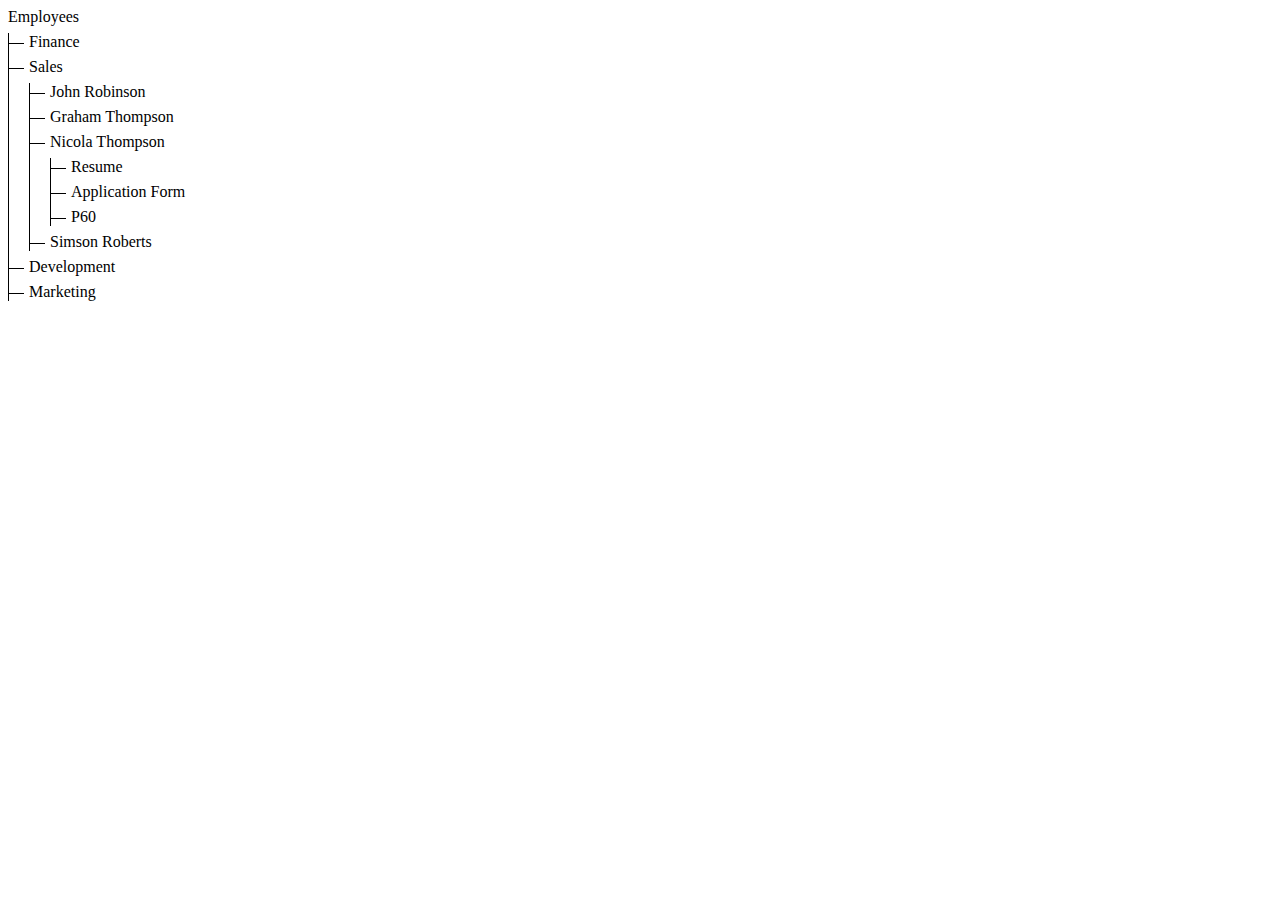
<file: treeview.html>
<!Doctype html>
<html>

<head>
    <meta name="viewport" content="width=device-width">
    <meta name="viewport" content="initial-scale=1, maximum-scale=1, user-scalable=no">
    <link href="tree-style.css" rel="stylesheet" />
</head>

<body>
    <div id="#tree">
        <div clas="parent"><span>Employees</span>
            <div class="child">
                <div class="parent sibiling"><span class="intendent"></span>Finance</div>
                <div class="parent sibiling"><span class="intendent"></span><span>Sales</span>
                    <div class="child">
                        <div class="parent sibiling"><span class="intendent"></span><span>John Robinson</span>
                        </div>
                        <div class="parent sibiling"><span class="intendent"></span><span>Graham Thompson</span>
                        </div>
                        <div class="parent sibiling"><span class="intendent"></span><span>Nicola Thompson</span>
                            <div class="child">
                                <div class="sibiling"><span class="intendent"></span>Resume</div>
                                <div class="sibiling"><span class="intendent"></span>Application Form</div>
                                <div class="sibiling"><span class="intendent"></span>P60</div>
                            </div>
                        </div>
                        <div class="parent sibiling"><span class="intendent"></span><span>Simson Roberts</span>
                        </div>
                    </div>
                </div>
                <div class="parent sibiling"><span class="intendent"></span>Development</div>
                <div class="parent sibiling"><span class="intendent"></span>Marketing</div>
            </div>
        </div>
    </div>
    <script src="tree-view.js"></script>
</body>

</html>
</file>
<file: tree-style.css>
.child {
    border-left: 1px solid;
}

.parent > .child {
    margin-left: 20px;
}

.sibiling {
    margin: 7px 0px;
}

.sibiling span.intendent {
    display: inline-block;
    width: 15px;
    background: black;
    height: 1px;
    vertical-align: middle;
    margin-right: 5px;
}
</file>
